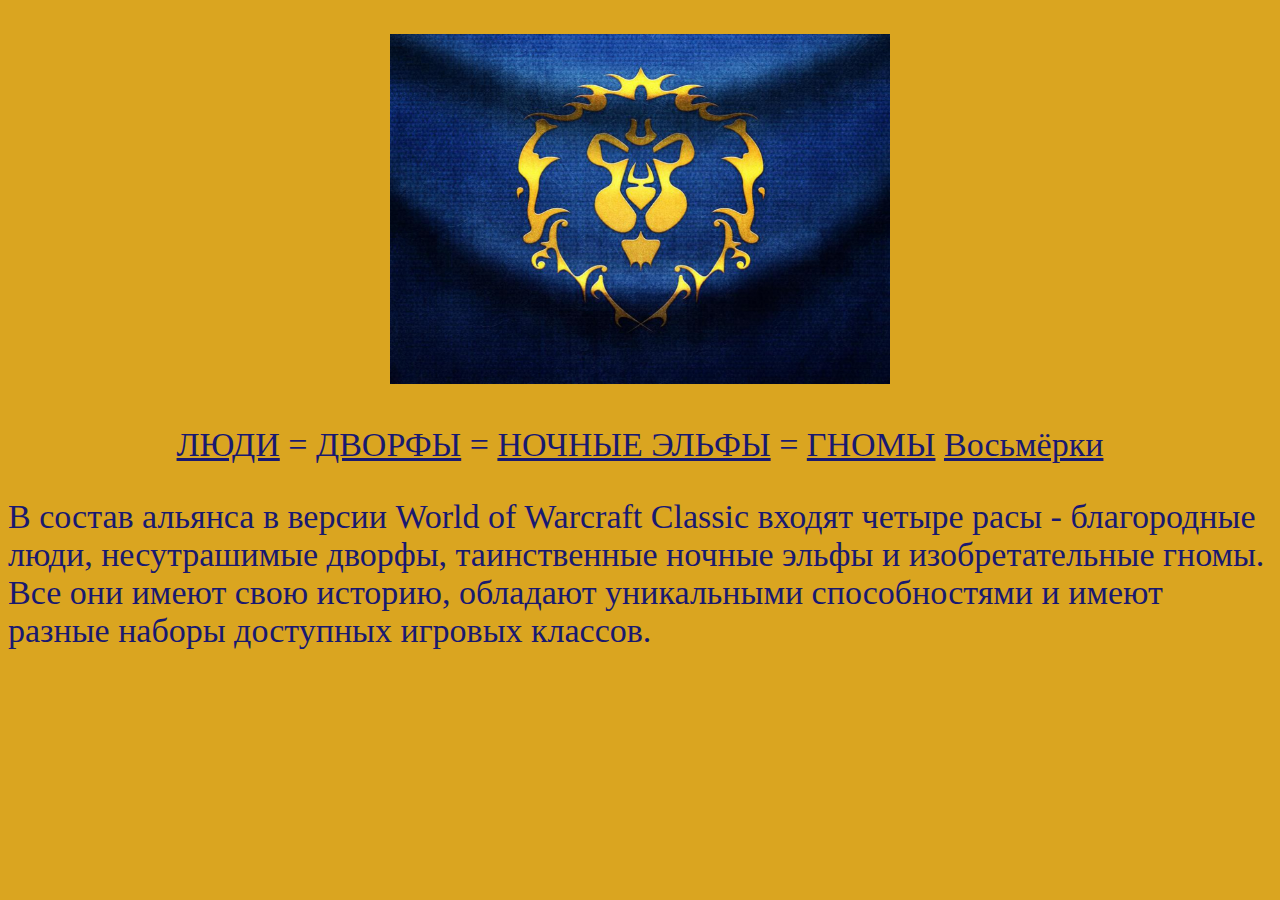
<file: index.html>
<!doctype html>
	<html>
		<head>
			<meta charset="utf-8">
			<title>World of Warcraft Classic - расы Альянса</title>
			<link rel="stylesheet" type="text/css" href="style.css">
			<link rel="shortcut icon" href="ico1.png" type="image/png">
		</head>
		<body>
			<p>
				</p>
			<center>
			<img src="znak1.jpg" width="500" height="350">
			</center>
			<p>
				</p>
				<center>
				<a href= "humans1.html">ЛЮДИ</a>   =   <a href= "dwarfs1.html">ДВОРФЫ</a>   =   <a href= "nelves1.html">НОЧНЫЕ ЭЛЬФЫ</a>   =  <a href= "gnomes1.html">ГНОМЫ</a> <a href="./eight/eight.html" >Восьмёрки</a>
			
				</center>


         <p>В состав альянса в версии World of Warcraft Classic входят четыре расы - благородные люди, несутрашимые дворфы, таинственные ночные эльфы и изобретательные гномы. Все они имеют свою историю, обладают уникальными способностями и имеют разные наборы доступных игровых классов.

			</p>

		</body>
	</html>
</file>
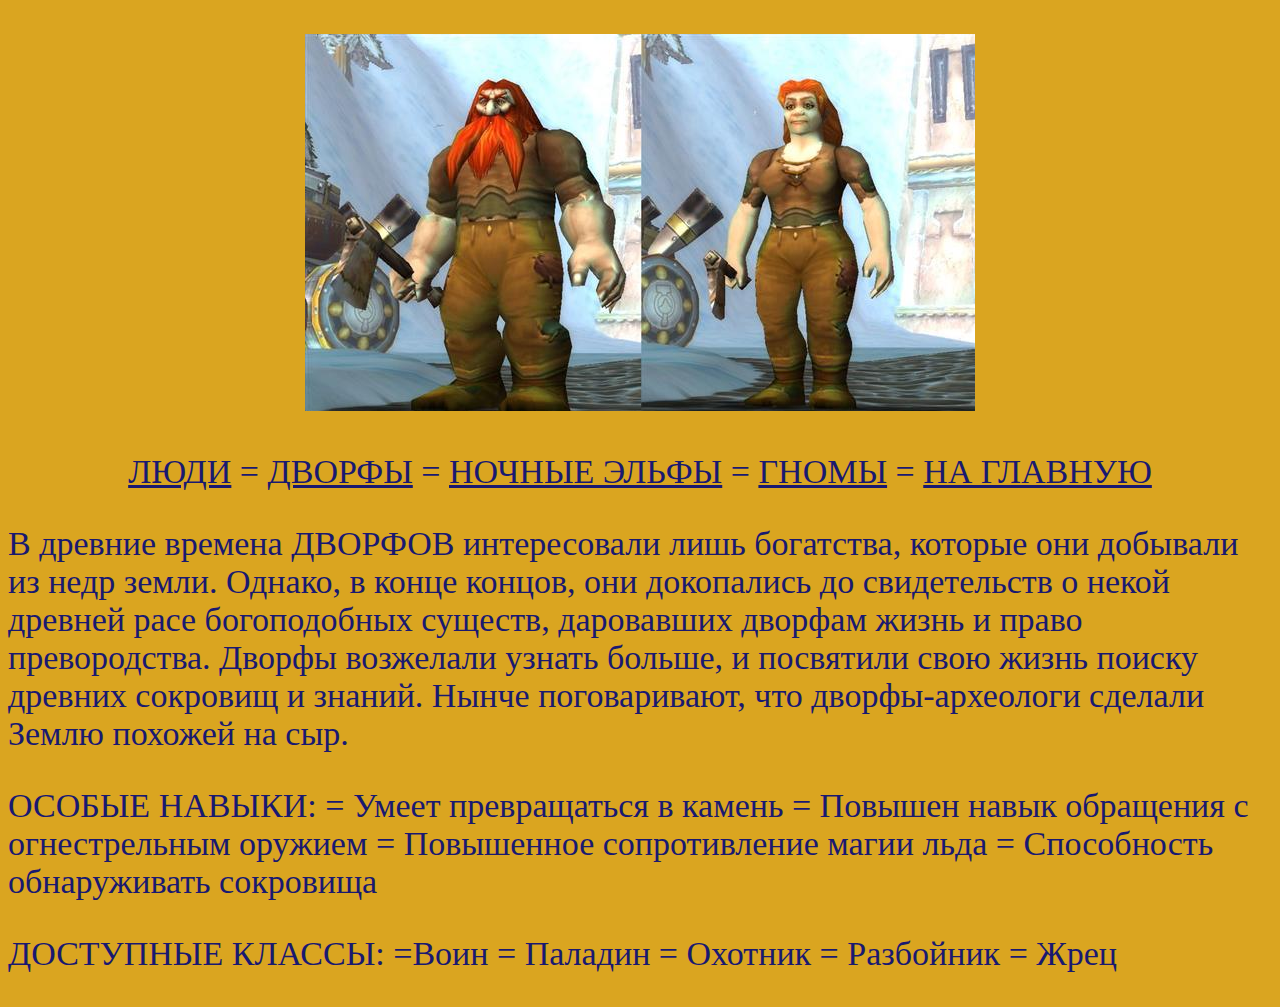
<file: dwarfs.html>
<!doctype html>
	<html>
		<head>
			<meta charset="utf-8">
			<title>Дворфы</title>
			<link rel="stylesheet" type="text/css" href="style.css">
			<link rel="shortcut icon" href="ico.png" type="image/png">
		</head>
		<body>
			<p>
				</p>
			<center>
			<img src="dwarfs.jpg">
			</center>
			<p>
				</p>
				<center>
				<a href= "humans.html">ЛЮДИ</a>  =    <a href= "dwarfs.html">ДВОРФЫ</a>   =   <a href= "nelves.html">НОЧНЫЕ ЭЛЬФЫ</a>   =   <a href= "gnomes.html">ГНОМЫ</a>   =   <a href= "index.html">НА ГЛАВНУЮ</a>
				</center>


       <p>В древние времена ДВОРФОВ интересовали лишь богатства, которые они добывали из недр земли. Однако, в конце концов, они докопались до свидетельств о некой древней расе богоподобных существ,
       даровавших дворфам жизнь и право превородства. Дворфы возжелали узнать больше, и посвятили свою жизнь поиску древних сокровищ и знаний. Нынче поговаривают, что дворфы-археологи сделали Землю похожей на сыр.

			</p>

			<p>ОСОБЫЕ НАВЫКИ:
			= Умеет превращаться в камень
			= Повышен навык обращения с огнестрельным оружием
			= Повышенное сопротивление магии льда
			= Способность обнаруживать сокровища
				</p>

				<p>ДОСТУПНЫЕ КЛАССЫ:
				=Воин
				= Паладин
				= Охотник
				= Разбойник
				= Жрец

					</p>

		</body>
	</html>
</file>
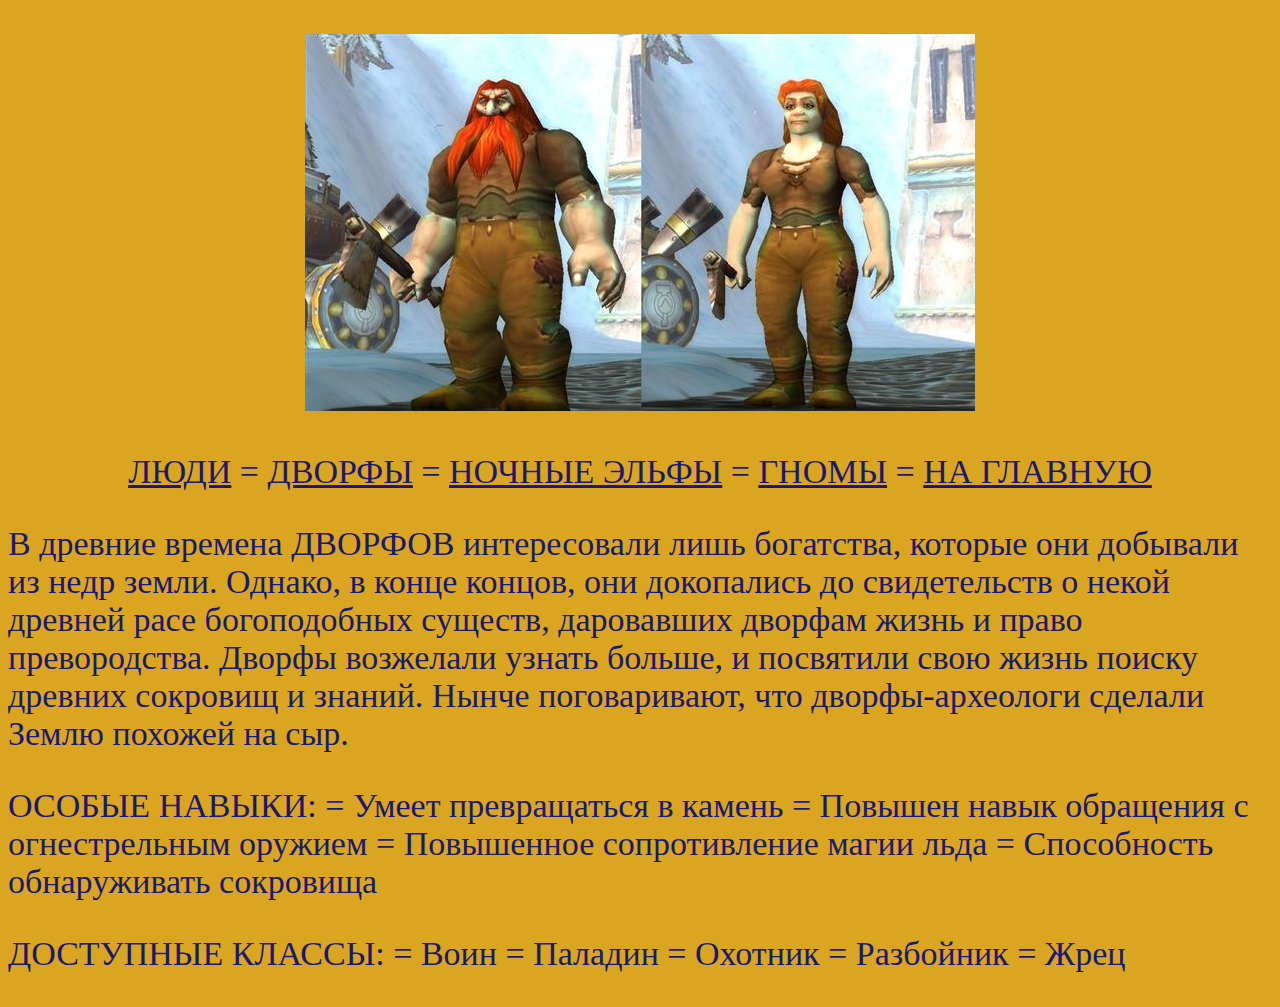
<file: dwarfs1.html>
<!doctype html>
	<html>
		<head>
			<meta charset="utf-8">
			<title>Дворфы</title>
			<link rel="stylesheet" type="text/css" href="style.css">
			<link rel="shortcut icon" href="ico1.png" type="image/png">
		</head>
		<body>
			<p>
				</p>
			<center>
			<img src="dwarfs1.jpg">
			</center>
			<p>
				</p>
				<center>
				<a href= "humans1.html">ЛЮДИ</a>  =    <a href= "dwarfs1.html">ДВОРФЫ</a>   =   <a href= "nelves1.html">НОЧНЫЕ ЭЛЬФЫ</a>   =   <a href= "gnomes1.html">ГНОМЫ</a>   =   <a href= "index1.html">НА ГЛАВНУЮ</a>
				</center>


       <p>В древние времена ДВОРФОВ интересовали лишь богатства, которые они добывали из недр земли. Однако, в конце концов, они докопались до свидетельств о некой древней расе богоподобных существ,
       даровавших дворфам жизнь и право превородства. Дворфы возжелали узнать больше, и посвятили свою жизнь поиску древних сокровищ и знаний. Нынче поговаривают, что дворфы-археологи сделали Землю похожей на сыр.

			</p>

			<p>ОСОБЫЕ НАВЫКИ:
			= Умеет превращаться в камень
			= Повышен навык обращения с огнестрельным оружием
			= Повышенное сопротивление магии льда
			= Способность обнаруживать сокровища
				</p>

				<p>ДОСТУПНЫЕ КЛАССЫ:
				= Воин
				= Паладин
				= Охотник
				= Разбойник
				= Жрец

					</p>

		</body>
	</html>
</file>
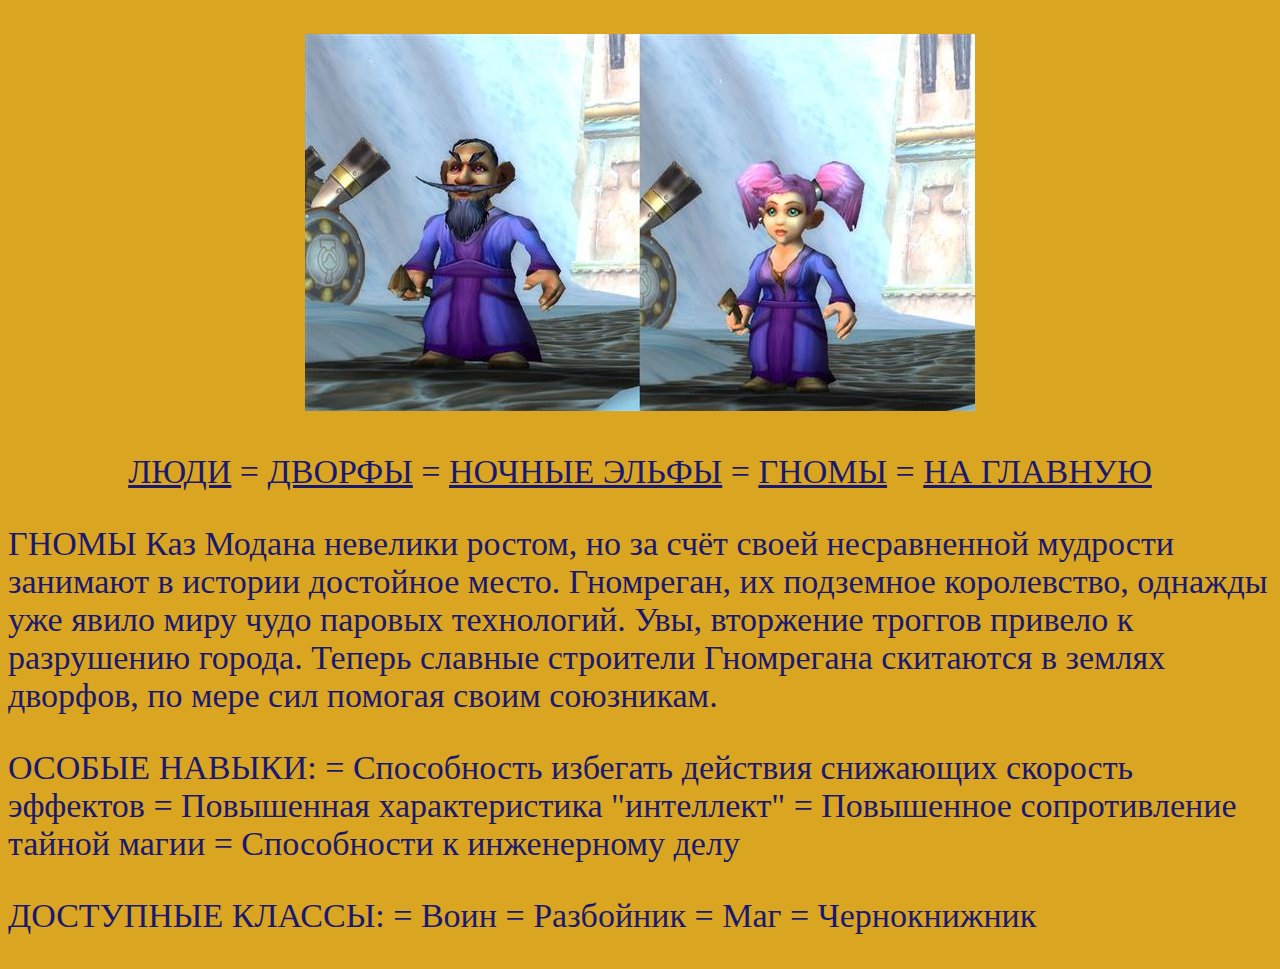
<file: gnomes.html>
<!doctype html>
	<html>
		<head>
			<meta charset="utf-8">
			<title>Гномы</title>
			<link rel="stylesheet" type="text/css" href="style.css">
			<link rel="shortcut icon" href="ico.png" type="image/png">
		</head>
		<body>
			<p>
				</p>
			<center>
			<img src="gnomes.jpg">
			</center>
			<p>
				</p>
				<center>
				<a href= "humans.html">ЛЮДИ</a>    =  <a href= "dwarfs.html">ДВОРФЫ</a>   =   <a href= "nelves.html">НОЧНЫЕ ЭЛЬФЫ</a>  =    <a href= "gnomes.html">ГНОМЫ</a>  =    <a href= "index.html">НА ГЛАВНУЮ</a>
				</center>


         <p> ГНОМЫ Каз Модана невелики ростом, но за счёт своей несравненной мудрости занимают в истории достойное место. Гномреган, их подземное королевство, однажды уже явило миру чудо паровых технологий. Увы, вторжение троггов привело к разрушению города. 
         Теперь славные строители Гномрегана скитаются в землях дворфов, по мере сил помогая своим союзникам.

			</p>
			<p>ОСОБЫЕ НАВЫКИ:
			= Способность избегать действия снижающих скорость эффектов
			= Повышенная характеристика "интеллект"
			= Повышенное сопротивление тайной магии
			= Способности к инженерному делу
				</p>

				<p>ДОСТУПНЫЕ КЛАССЫ:
				= Воин
				= Разбойник
				= Маг
				= Чернокнижник

					</p>

		</body>
	</html>
</file>
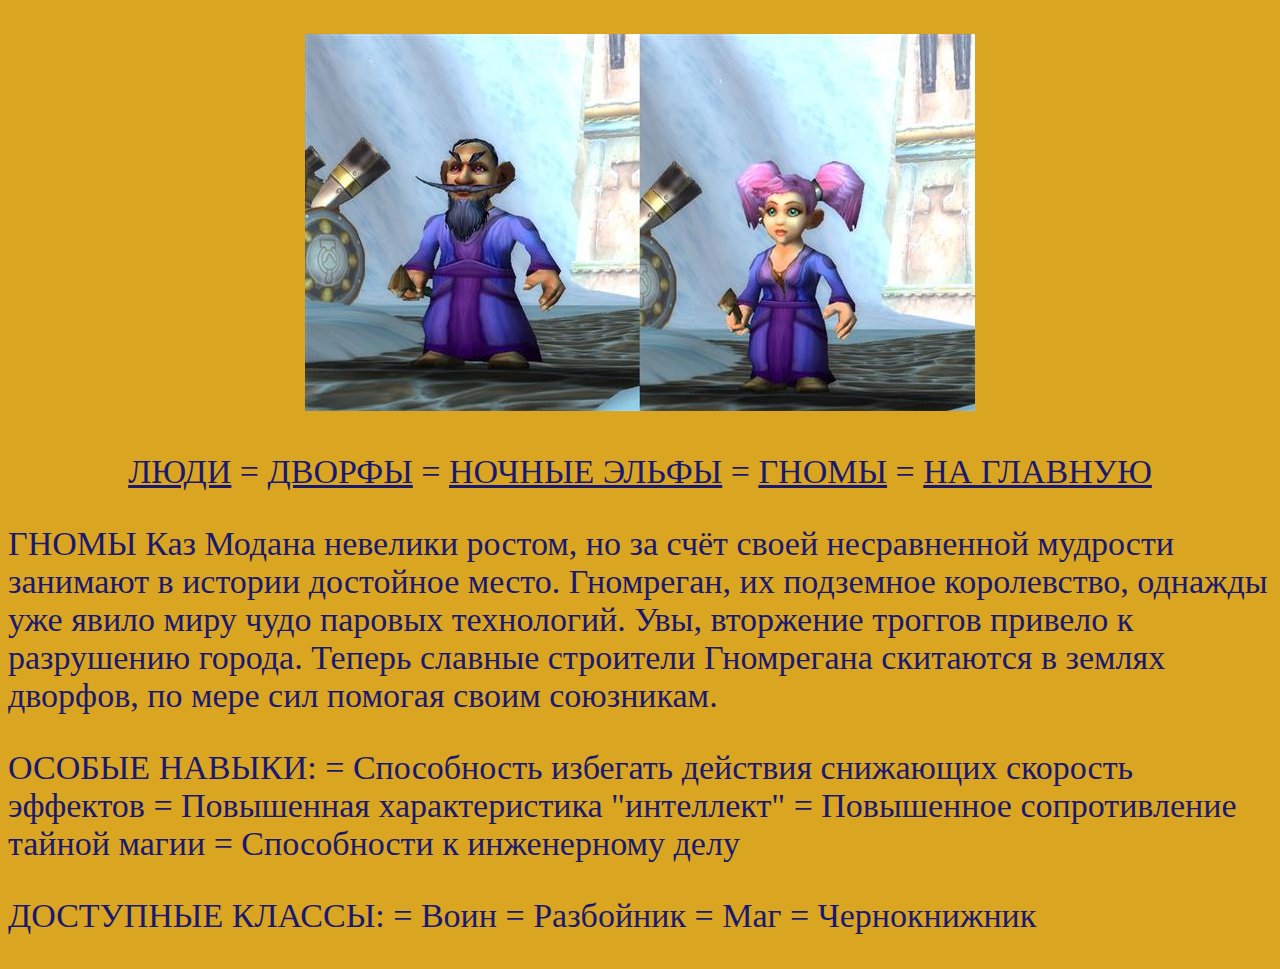
<file: gnomes1.html>
<!doctype html>
	<html>
		<head>
			<meta charset="utf-8">
			<title>Гномы</title>
			<link rel="stylesheet" type="text/css" href="style.css">
			<link rel="shortcut icon" href="ico1.png" type="image/png">
		</head>
		<body>
			<p>
				</p>
			<center>
			<img src="gnomes1.jpg">
			</center>
			<p>
				</p>
				<center>
				<a href= "humans1.html">ЛЮДИ</a>   =  <a href= "dwarfs1.html">ДВОРФЫ</a>   =   <a href= "nelves1.html">НОЧНЫЕ ЭЛЬФЫ</a>  =   <a href= "gnomes1.html">ГНОМЫ</a>  =   <a href= "index1.html">НА ГЛАВНУЮ</a>
				</center>


         <p> ГНОМЫ Каз Модана невелики ростом, но за счёт своей несравненной мудрости занимают в истории достойное место. Гномреган, их подземное королевство, однажды уже явило миру чудо паровых технологий. Увы, вторжение троггов привело к разрушению города. 
         Теперь славные строители Гномрегана скитаются в землях дворфов, по мере сил помогая своим союзникам.

			</p>
			<p>ОСОБЫЕ НАВЫКИ:
			= Способность избегать действия снижающих скорость эффектов
			= Повышенная характеристика "интеллект"
			= Повышенное сопротивление тайной магии
			= Способности к инженерному делу
				</p>

				<p>ДОСТУПНЫЕ КЛАССЫ:
				= Воин
				= Разбойник
				= Маг
				= Чернокнижник

					</p>

		</body>
	</html>
</file>
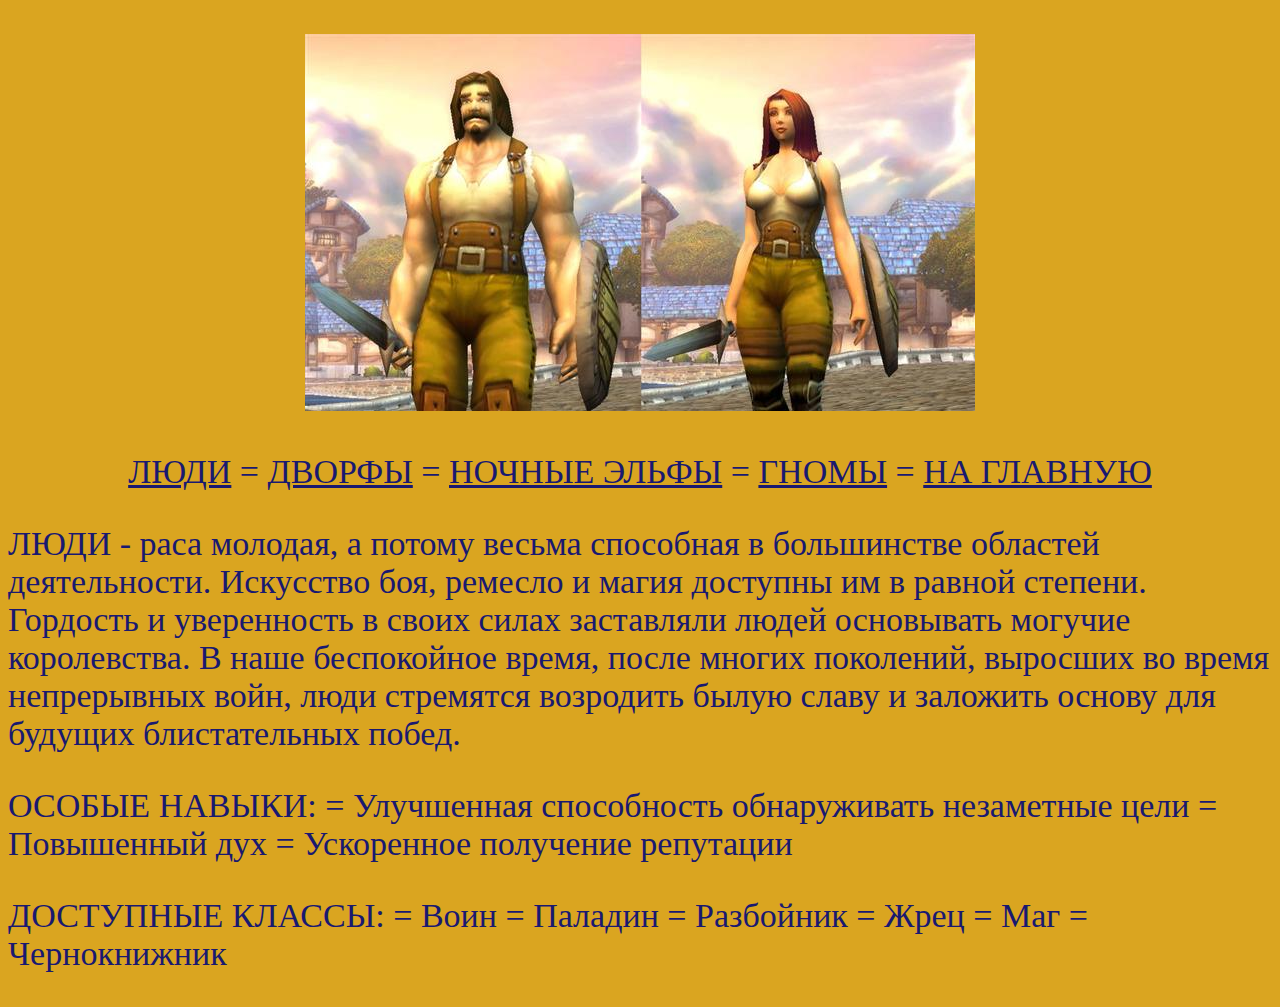
<file: humans.html>
<!doctype html>
	<html>
		<head>
			<meta charset="utf-8">
			<title>Люди</title>
			<link rel="stylesheet" type="text/css" href="style.css">
			<link rel="shortcut icon" href="ico.png" type="image/png">
		</head>
		<body>
			<p>
				</p>
			<center>
			<img src="humans.jpg">
			</center>
			<p>
				</p>
				<center>
				<a href= "humans.html">ЛЮДИ</a>   =   <a href= "dwarfs.html">ДВОРФЫ</a>   =   <a href= "nelves.html">НОЧНЫЕ ЭЛЬФЫ</a>   =   <a href= "gnomes.html">ГНОМЫ</a>    =  <a href= "index.html">НА ГЛАВНУЮ</a>
				</center>


         <p>ЛЮДИ - раса молодая, а потому весьма способная в большинстве областей деятельности. Искусство боя, ремесло и магия доступны им в равной степени. Гордость и уверенность в своих силах заставляли людей основывать могучие королевства.
         В наше беспокойное время, после многих поколений, выросших во время непрерывных войн, люди стремятся возродить былую славу и заложить основу для будущих блистательных побед.

			</p>

			<p>ОСОБЫЕ НАВЫКИ:
			= Улучшенная способность обнаруживать незаметные цели
			= Повышенный дух
			= Ускоренное получение репутации
				</p>

				<p>ДОСТУПНЫЕ КЛАССЫ:
				= Воин
				= Паладин
				= Разбойник
				= Жрец
				= Маг
				= Чернокнижник
					</p>

		</body>
	</html>
</file>
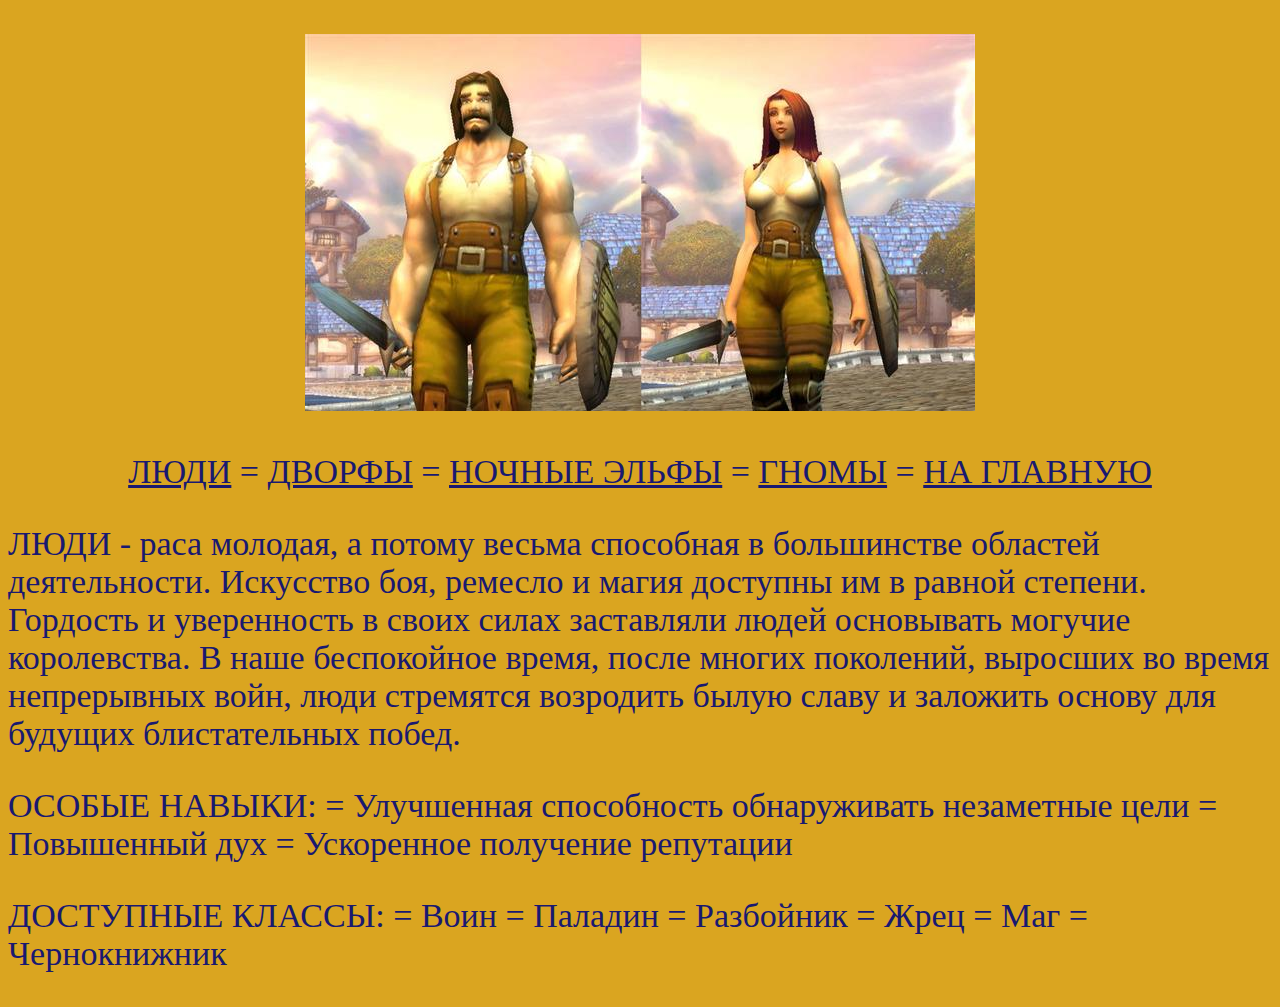
<file: humans1.html>
<!doctype html>
	<html>
		<head>
			<meta charset="utf-8">
			<title>Люди</title>
			<link rel="stylesheet" type="text/css" href="style.css">
			<link rel="shortcut icon" href="ico1.png" type="image/png">
		</head>
		<body>
			<p>
				</p>
			<center>
			<img src="humans1.jpg">
			</center>
			<p>
				</p>
				<center>
				<a href= "humans1.html">ЛЮДИ</a>   =   <a href= "dwarfs1.html">ДВОРФЫ</a>   =   <a href= "nelves1.html">НОЧНЫЕ ЭЛЬФЫ</a>   =   <a href= "gnomes1.html">ГНОМЫ</a>    =  <a href= "index1.html">НА ГЛАВНУЮ</a>
				</center>


         <p>ЛЮДИ - раса молодая, а потому весьма способная в большинстве областей деятельности. Искусство боя, ремесло и магия доступны им в равной степени. Гордость и уверенность в своих силах заставляли людей основывать могучие королевства.
         В наше беспокойное время, после многих поколений, выросших во время непрерывных войн, люди стремятся возродить былую славу и заложить основу для будущих блистательных побед.

			</p>

			<p>ОСОБЫЕ НАВЫКИ:
			= Улучшенная способность обнаруживать незаметные цели
			= Повышенный дух
			= Ускоренное получение репутации
				</p>

				<p>ДОСТУПНЫЕ КЛАССЫ:
				= Воин
				= Паладин
				= Разбойник
				= Жрец
				= Маг
				= Чернокнижник
					</p>

		</body>
	</html>
</file>
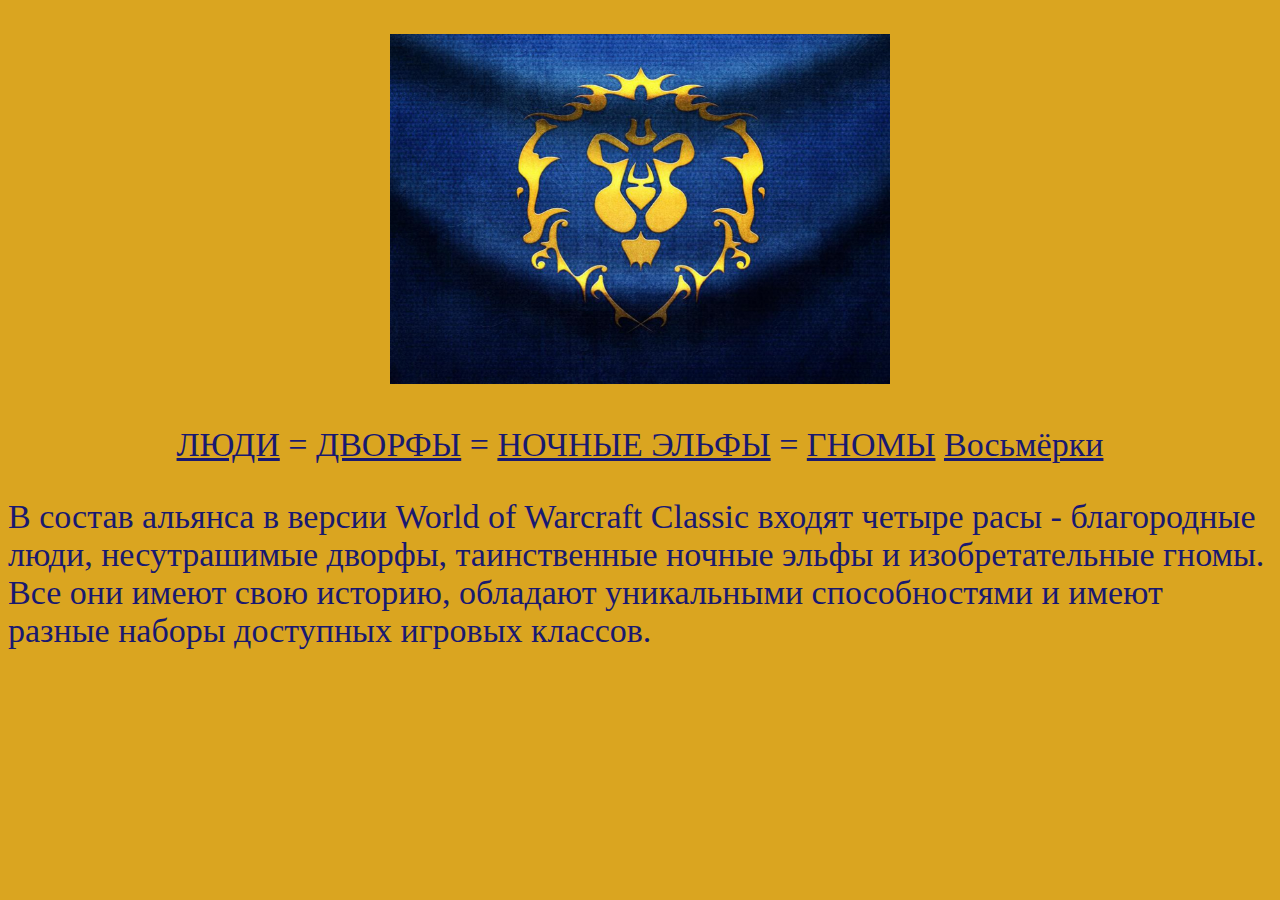
<file: index1.html>
<!doctype html>
	<html>
		<head>
			<meta charset="utf-8">
			<title>World of Warcraft Classic - расы Альянса</title>
			<link rel="stylesheet" type="text/css" href="style.css">
			<link rel="shortcut icon" href="ico1.png" type="image/png">
		</head>
		<body>
			<p>
				</p>
			<center>
			<img src="znak1.jpg" width="500" height="350">
			</center>
			<p>
				</p>
				<center>
				<a href= "humans1.html">ЛЮДИ</a>   =   <a href= "dwarfs1.html">ДВОРФЫ</a>   =   <a href= "nelves1.html">НОЧНЫЕ ЭЛЬФЫ</a>   =  <a href= "gnomes1.html">ГНОМЫ</a> <a href="./eight/eight.html" >Восьмёрки</a>
				</center>


         <p>В состав альянса в версии World of Warcraft Classic входят четыре расы - благородные люди, несутрашимые дворфы, таинственные ночные эльфы и изобретательные гномы. Все они имеют свою историю, обладают уникальными способностями и имеют разные наборы доступных игровых классов.

			</p>

		</body>
	</html>
</file>
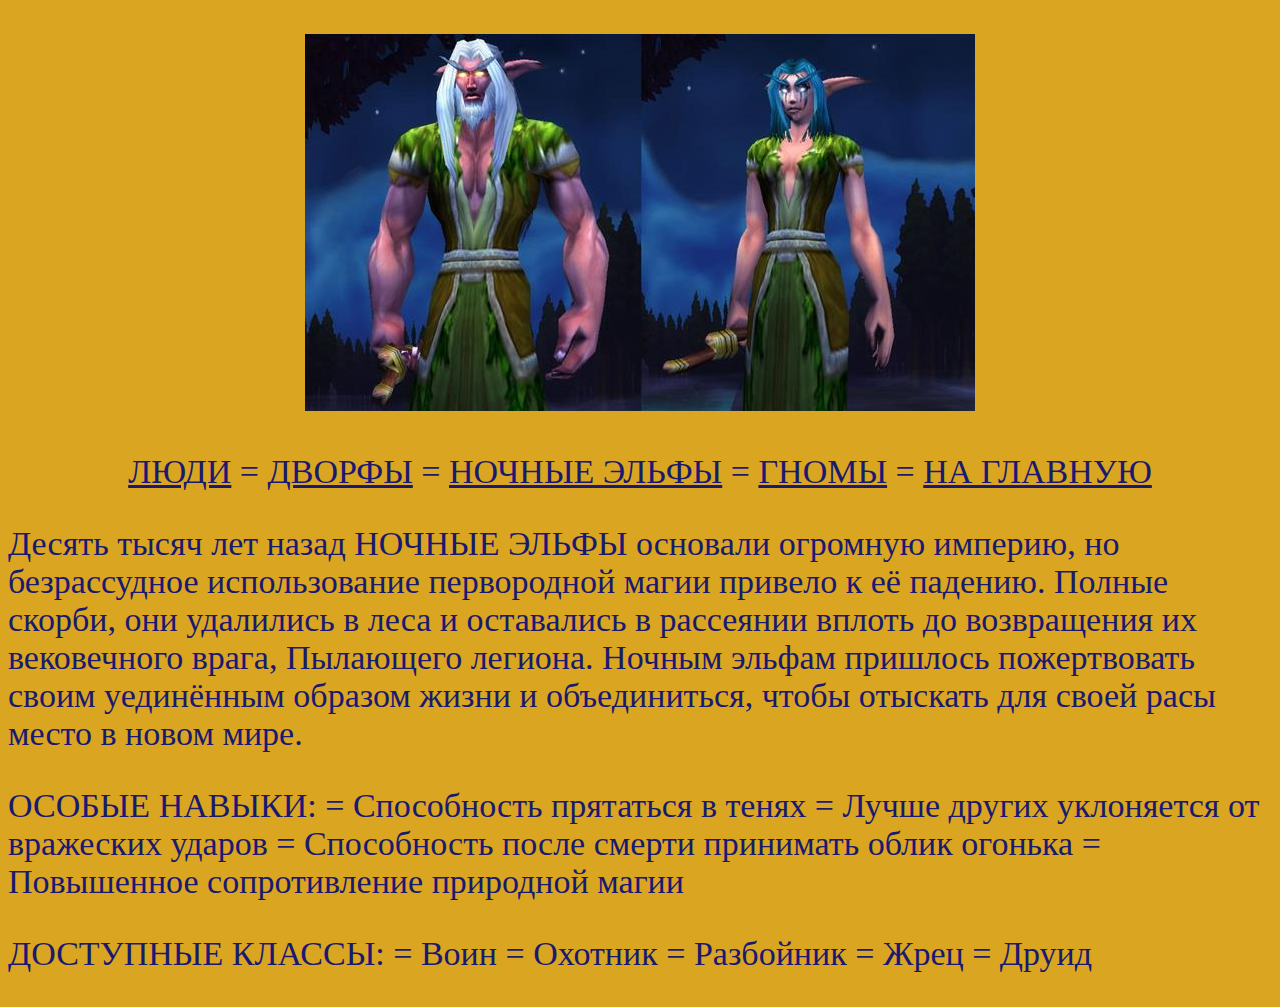
<file: nelves.html>
<!doctype html>
	<html>
		<head>
			<meta charset="utf-8">
			<title>Ночные эльфы</title>
			<link rel="stylesheet" type="text/css" href="style.css">
			<link rel="shortcut icon" href="ico.png" type="image/png">
		</head>
		<body>
			<p>
				</p>
			<center>
			<img src="nelves.jpg">
			</center>
			<p>
				</p>
				<center>
				<a href= "humans.html">ЛЮДИ</a>   =   <a href= "dwarfs.html">ДВОРФЫ</a>   =   <a href= "nelves.html">НОЧНЫЕ ЭЛЬФЫ</a>   =   <a href= "gnomes.html">ГНОМЫ</a>   =   <a href= "index.html">НА ГЛАВНУЮ</a>
				</center>


         <p>Десять тысяч лет назад НОЧНЫЕ ЭЛЬФЫ основали огромную империю, но безрассудное использование первородной магии привело к её падению. Полные скорби, они удалились в леса и оставались в рассеянии вплоть до возвращения их
         вековечного врага, Пылающего легиона. Ночным эльфам пришлось пожертвовать своим уединённым образом жизни и объединиться, чтобы отыскать для своей расы место в новом мире.

			</p>
				<p>ОСОБЫЕ НАВЫКИ:
			= Способность прятаться в тенях
			= Лучше других уклоняется от вражеских ударов
			= Способность после смерти принимать облик огонька
			= Повышенное сопротивление природной магии
				</p>

				<p>ДОСТУПНЫЕ КЛАССЫ:
				= Воин
				= Охотник
				= Разбойник
				= Жрец
				= Друид

					</p>


		</body>
	</html>
</file>
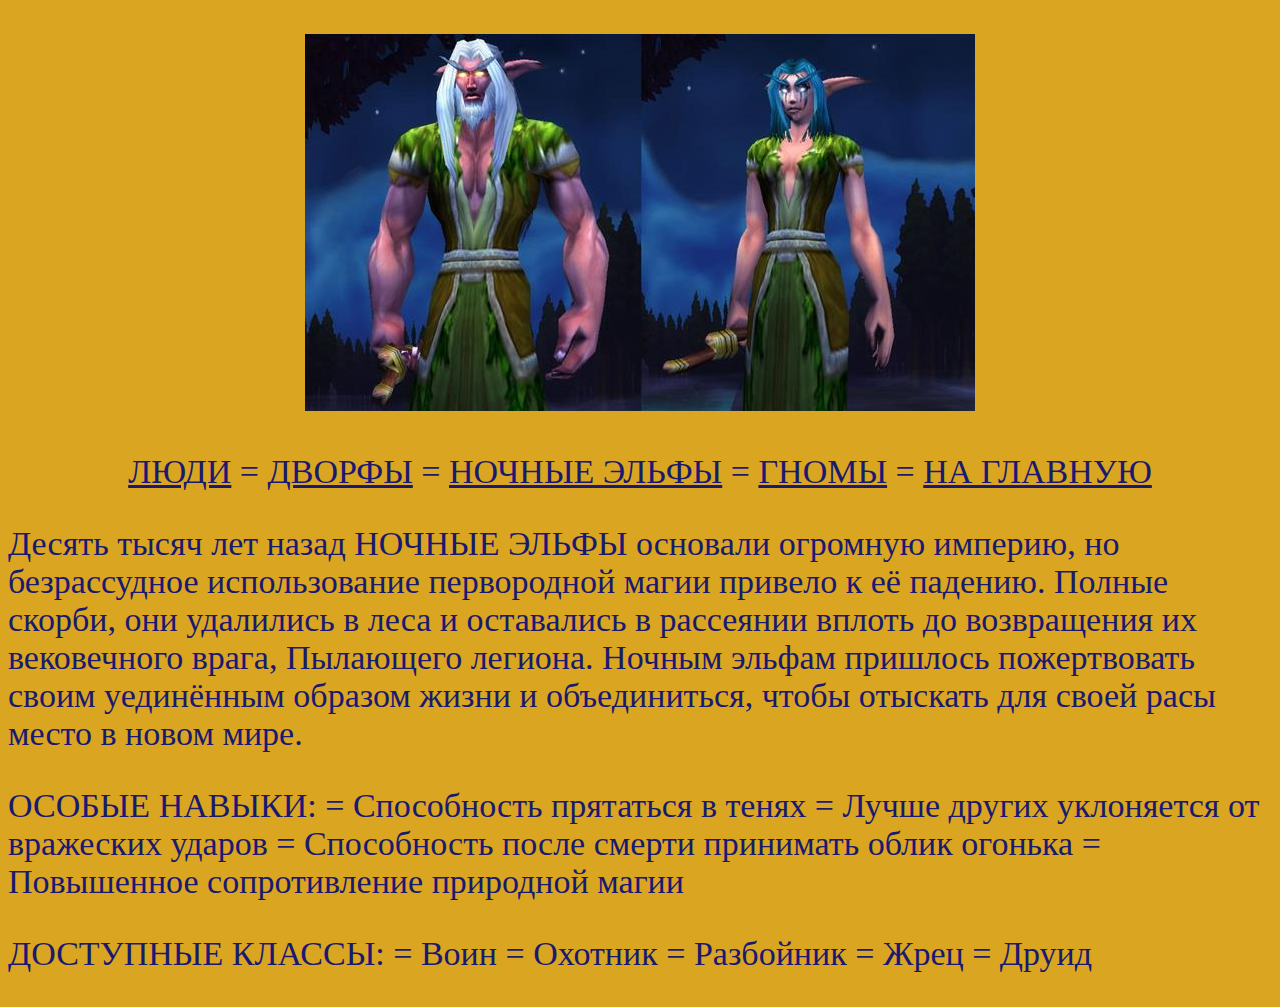
<file: nelves1.html>
<!doctype html>
	<html>
		<head>
			<meta charset="utf-8">
			<title>Ночные эльфы</title>
			<link rel="stylesheet" type="text/css" href="style.css">
			<link rel="shortcut icon" href="ico1.png" type="image/png">
		</head>
		<body>
			<p>
				</p>
			<center>
			<img src="nelves1.jpg">
			</center>
			<p>
				</p>
				<center>
				<a href= "humans1.html">ЛЮДИ</a>   =   <a href= "dwarfs1.html">ДВОРФЫ</a>   =   <a href= "nelves1.html">НОЧНЫЕ ЭЛЬФЫ</a>   =   <a href= "gnomes1.html">ГНОМЫ</a>   =   <a href= "index1.html">НА ГЛАВНУЮ</a>
				</center>


         <p>Десять тысяч лет назад НОЧНЫЕ ЭЛЬФЫ основали огромную империю, но безрассудное использование первородной магии привело к её падению. Полные скорби, они удалились в леса и оставались в рассеянии вплоть до возвращения их
         вековечного врага, Пылающего легиона. Ночным эльфам пришлось пожертвовать своим уединённым образом жизни и объединиться, чтобы отыскать для своей расы место в новом мире.

			</p>
				<p>ОСОБЫЕ НАВЫКИ:
			= Способность прятаться в тенях
			= Лучше других уклоняется от вражеских ударов
			= Способность после смерти принимать облик огонька
			= Повышенное сопротивление природной магии
				</p>

				<p>ДОСТУПНЫЕ КЛАССЫ:
				= Воин
				= Охотник
				= Разбойник
				= Жрец
				= Друид

					</p>


		</body>
	</html>
</file>
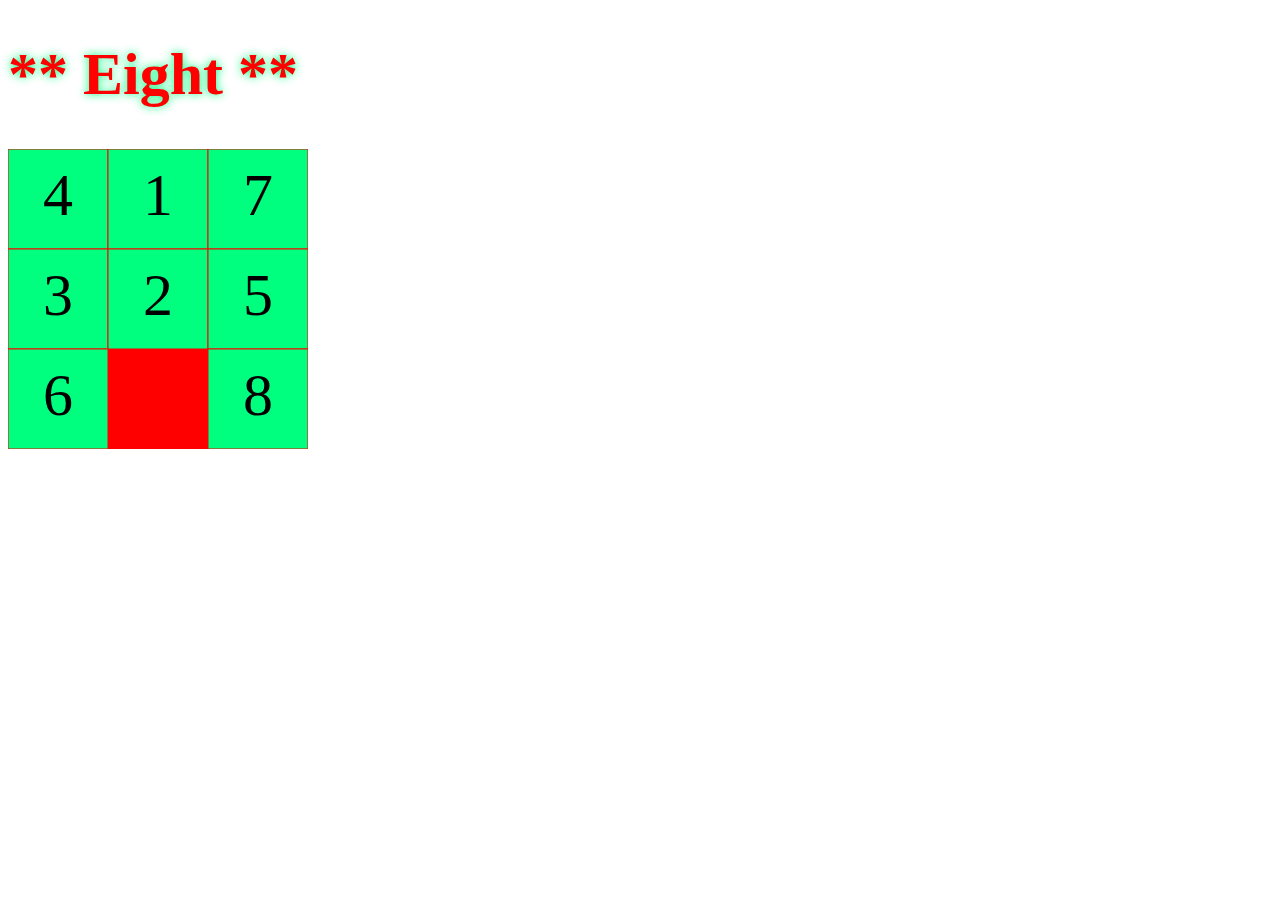
<file: eight/eight.html>
<!doctype html>
<html>
    <head>
        <meta charset="utf-8">
        <title>Кусь!</title>
    </head>
    <body>
        <h1 style="color:red;font-family:Jokerman;font-size: 60px;text-shadow: #00ff7f 0 0 10px">     ** Eight  ** </h1>
        <canvas id="canvas" width=300 height=300></canvas>
        <script src="./js/main.js" type="module"></script>
    </body>
</html>
</file>
<file: style.css>
body {background-color: goldenrod; color: MidnightBlue; font: arial; font-size: 34px;}
a:link {font: arial;font-size:34px; color:MidnightBlue}
a:visited {font: arial;font-size:34px; color:MidnightBlue}
</file>
